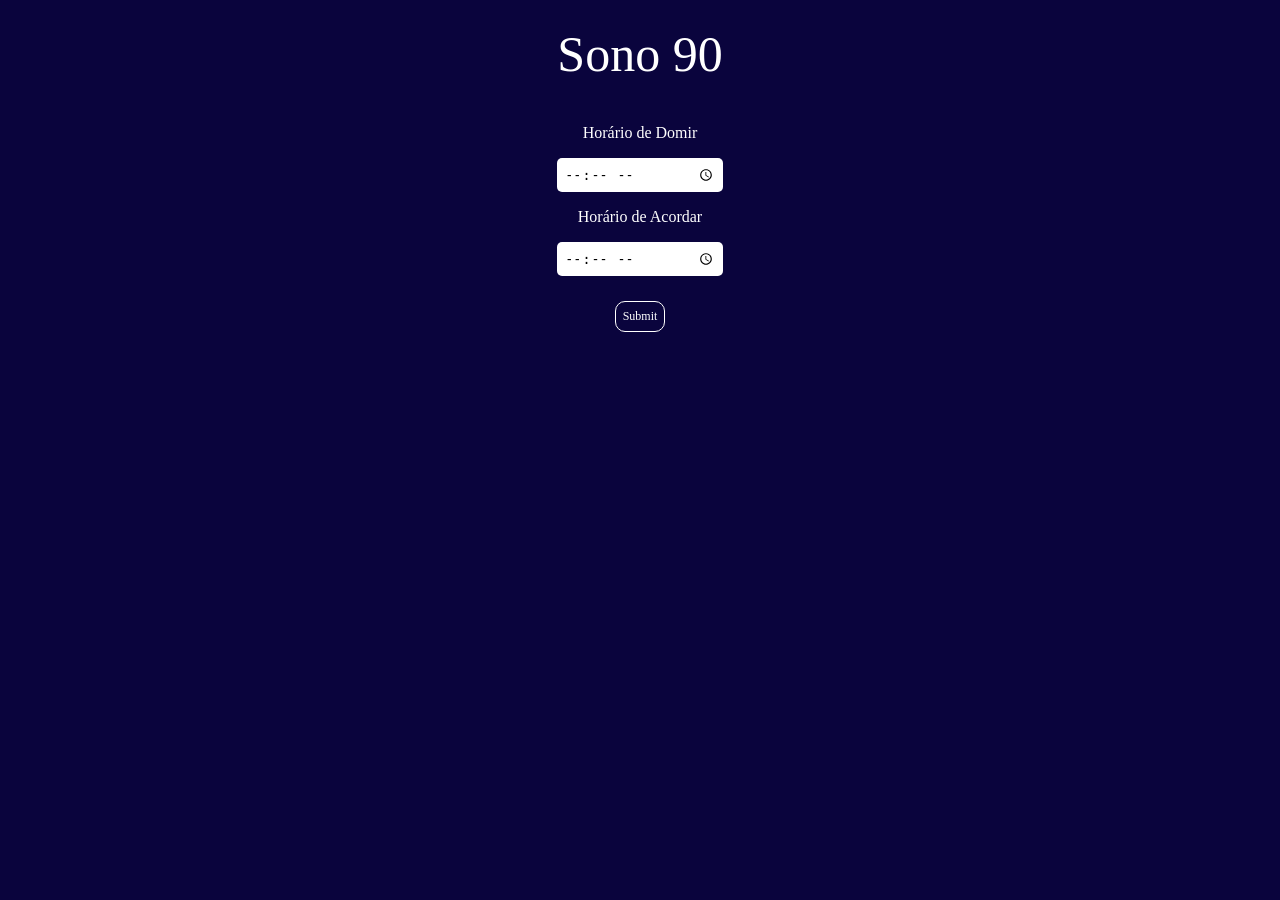
<file: app/index.html>
<!DOCTYPE html>
<html>
    <head>
        <title>Sono</title>
        <link rel="stylesheet" type="text/css" href="index.css">
        
    </head>
    <body>
        <div class="App">
            <div class="header">
                Sono 90
            </div>
            <div class="entrada">
                <p>Horário de Domir</p>
                <input type="time" class="input1">
                <p>Horário de Acordar</p>
                <input type="time" class="input2">

            </div>

            <div class="botao">
                <button onclick="entrada()">Submit</button>
            </div>
            <div class="resposta">

            </div>
        </div>
        
        <script src="index.js"></script>
    </body>
</html>
</file>
<file: app/index.css>
body {
    margin: 0;
    font-family: cursive;
    display: flex;
    justify-content: center;
    text-align: center;
    background-color: rgb(10, 4, 61);
    color: white;
}

button {
    background-color: rgb(10, 4, 61); /* Green */
    border: 1px solid white;
    color: white;
    padding: 7px;
    text-align: center;
    text-decoration: none;
    display: inline-block;
    font-size: 12px;
    border-radius: 10px;
    font-family: cursive;
}

button:hover {
    background-color: white;
    color: black;
    
}

input {
    border: none;
    padding: 7px;
    border-radius: 5px;
}

.header {
    font-size: 50px;
    padding-top: 25px;
    padding-bottom: 25px;
}
.entrada{
    display: flex;
    flex-direction: column;
    padding-bottom: 25px;
}
.botao{
    padding-bottom: 25px;
}
</file>
